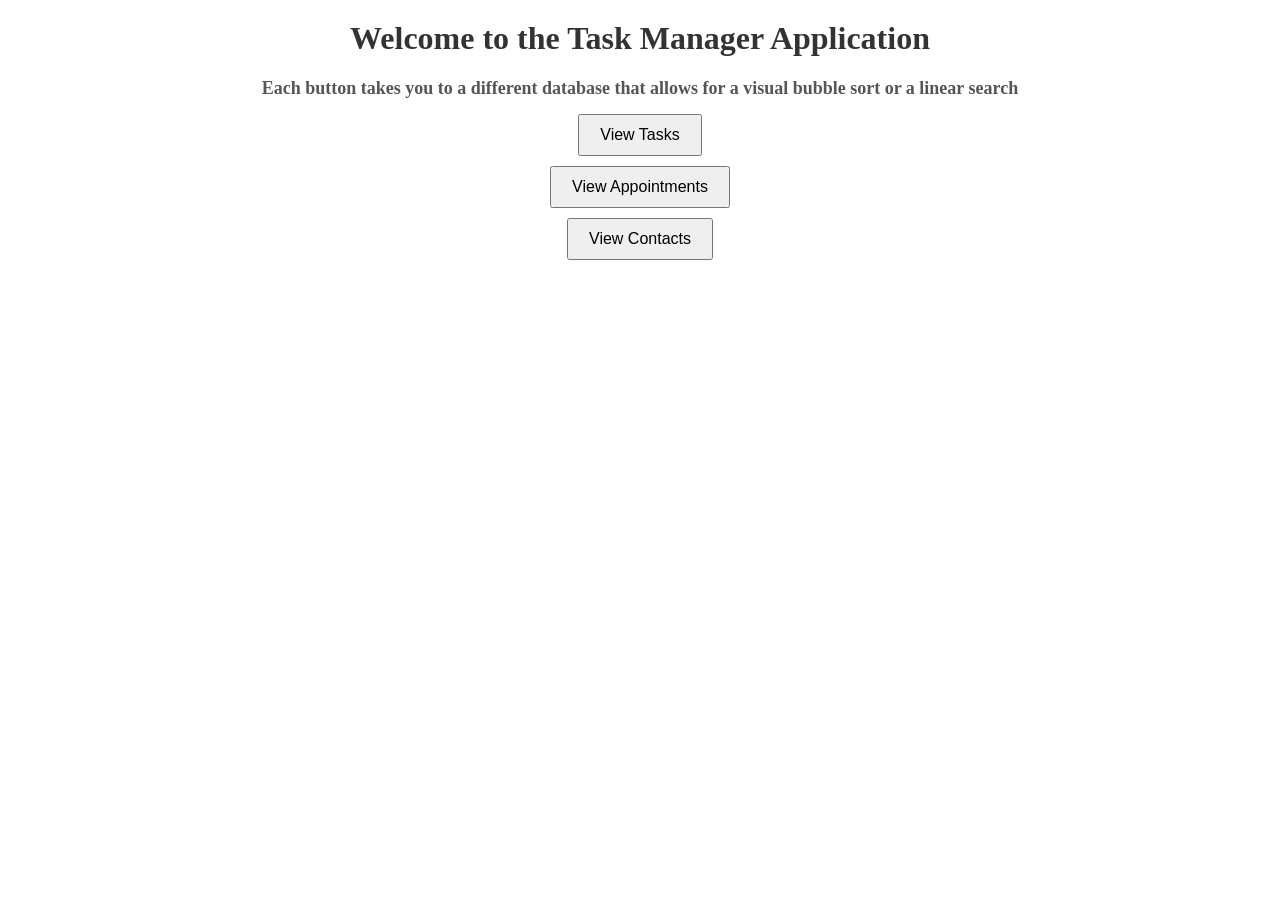
<file: src/main/resources/static/index.html>
<head>
    <meta charset="UTF-8">
    <meta name="viewport" content="width=device-width, initial-scale=1.0">
    <title>Task Manager</title>
    
    <link rel="stylesheet" href="style.css">

    <script>
        function gotoContact() {
            window.location.href = 'contact.html';
        }
        function gotoTask() {
            window.location.href = 'task.html';
        }
        function gotoAppointment() {
            window.location.href = 'appointment.html';
        }
    </script>

</head>

<body>
    <h1>Welcome to the Task Manager Application</h1>

    <h2>Each button takes you to a different database that allows for a visual bubble sort or a linear search</h2>

    <button onclick="gotoTask()">View Tasks</button>

    <button onclick="gotoAppointment()">View Appointments</button>
    <button onclick="gotoContact()">View Contacts</button>
</body>
</file>
<file: src/main/resources/static/style.css>
h1 {
    color: #333;
    text-align: center;
    margin-top: 20px;
}

h2 {
    text-align: center;
    font-size: 18px;
    color: #555;
}

button {
    display: block;
    margin: 10px auto;
    padding: 10px 20px;
    font-size: 16px;
    cursor: pointer;
}

table {
    align-items: center;
    width: 80%;
    margin: 20px auto;
    border-collapse: collapse;
}

th, td {
    border: 1px solid #000000;
    padding: 10px;
    text-align: left;
}

#searchInput {
    width: 300px;
    padding: 10px;
    font-size: 16px;
}

tr.searching {
    background-color: #fff176;
}

tr.found {
    background-color: #81c784;
}

#sort-status {
    display: block;
    text-align: center;
    margin-top: 10px;
    font-weight: bold;
    width: 100%;
}
</file>
